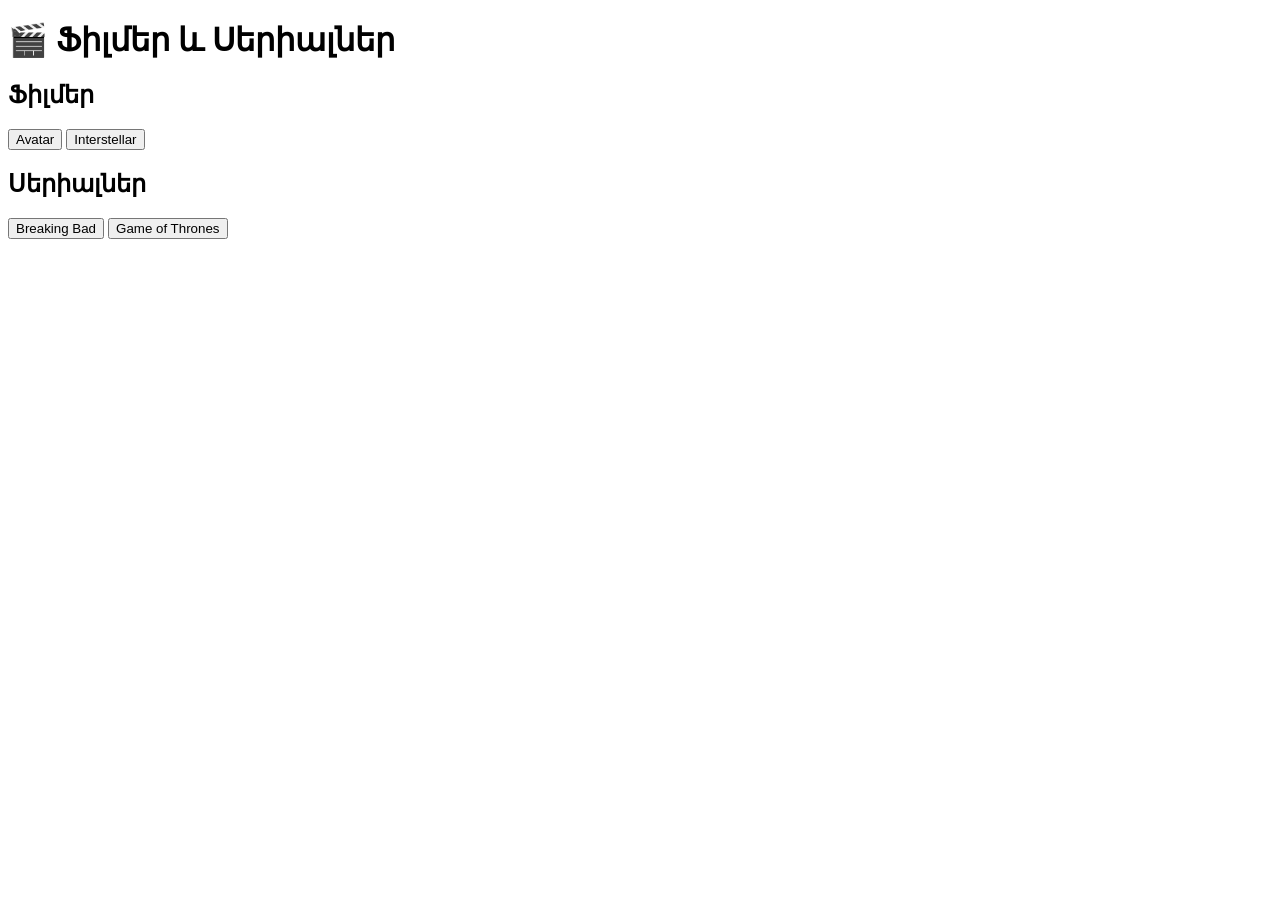
<file: webapp/index.html>
<!DOCTYPE html>
<html>
<head>
    <meta charset="UTF-8">
    <title>AI Movies</title>
</head>

<body>

<h1>🎬 Ֆիլմեր և Սերիալներ</h1>

<h2>Ֆիլմեր</h2>

<div>
    <button>Avatar</button>
    <button>Interstellar</button>
</div>


<h2>Սերիալներ</h2>

<div>
    <button>Breaking Bad</button>
    <button>Game of Thrones</button>
</div>


</body>
</html>
</file>
